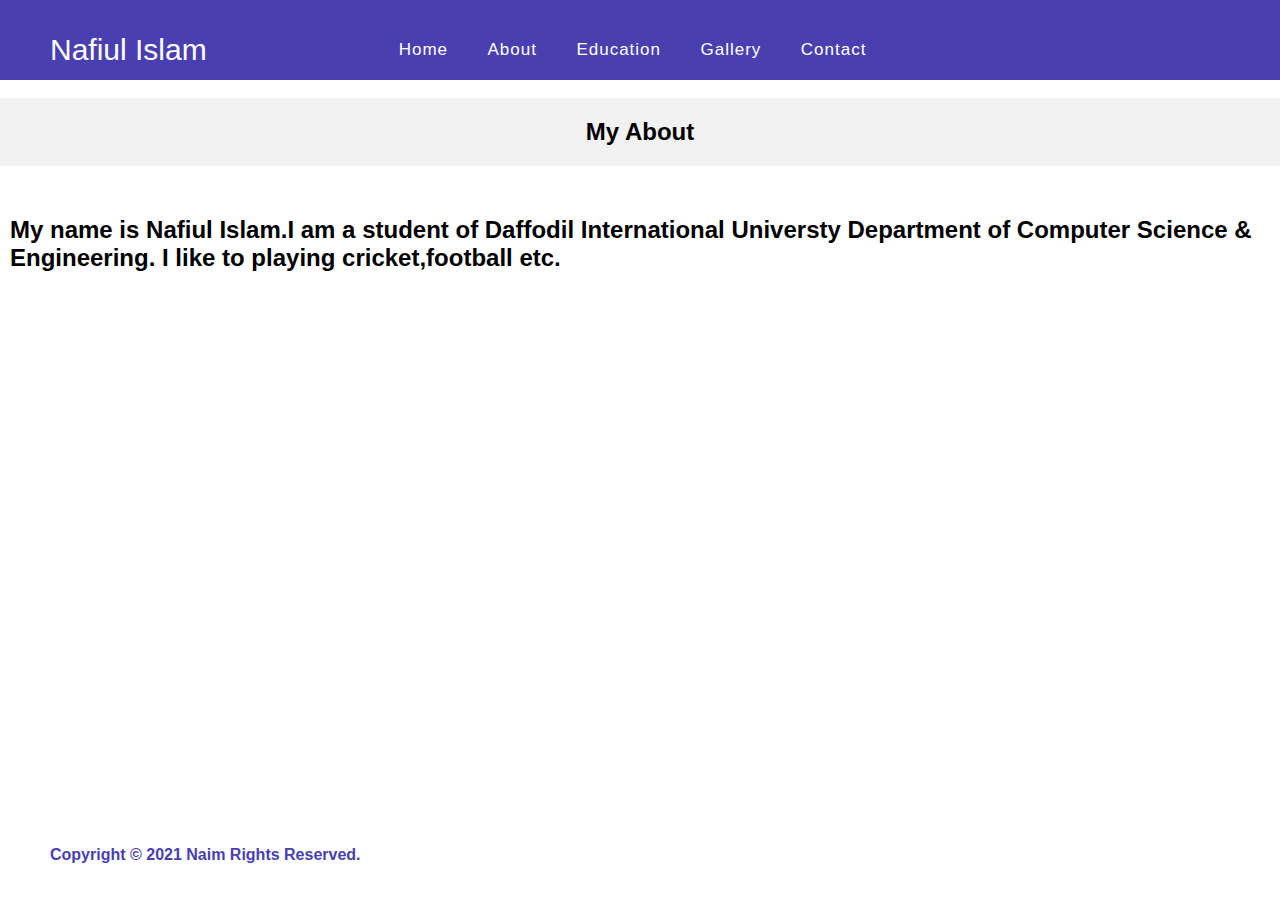
<file: about.html>
<!DOCTYPE html>
<html>
<head>
	<title>NafiulIslam | About</title>
	<meta charset="UTF-8">
	<meta name="viewport" content="width=device-width, initial-scale=1">
	<link rel="stylesheet" type="text/css" href="about.css">
    <link href="" rel="stylesheet">
    <link href="" rel="stylesheet">
</head>
<body>

<div class="header">
     <div class="navbar">
         <div class="logo">
             <a href="index.html">Nafiul Islam</a>
         </div>
         <div class="menu">
             <ul>
                 <li><a href="index.html">Home</a></li>
                 <li><a href="#">About</a></li>
                 <li><a href="resume.html">Education</a></li>
                 <li><a href="gallery.html">Gallery</a></li>
                 <li><a href="contact.html">Contact</a></li>
             </ul>
     </div>
</div>
</div>
<!--     <div class="column middle">
         <h2>My About</h2>
        &nbsp;&nbsp;&nbsp;&nbsp;&nbsp;
        <button type="button">
            <font face="arial" size="4"><a href="https://www.facebook.com/mohammad.7fc">Facebook</a></font>
        </button>
    </div> -->
    &nbsp;&nbsp;&nbsp;&nbsp;&nbsp;
    <div class="ms">
             <h2>My About</h2>
</div>
              <div class="row">
                <style>
img {text-align: center;}
</style>
    <div class="column side">
    </div>
    <div class="tx">
    
   
       
      <div class="center">
                      
                            <h2>My name is Nafiul Islam.I am a student of Daffodil International Universty Department of Computer Science & Engineering. I like to playing cricket,football etc. </h2>
    </div>

  </div>
        <div class="copy-right">
            <p style="color: #4A3FB0"> <b> Copyright &copy 2021 Naim Rights Reserved. </b></p>
      </div>
</body>
</html>
</file>
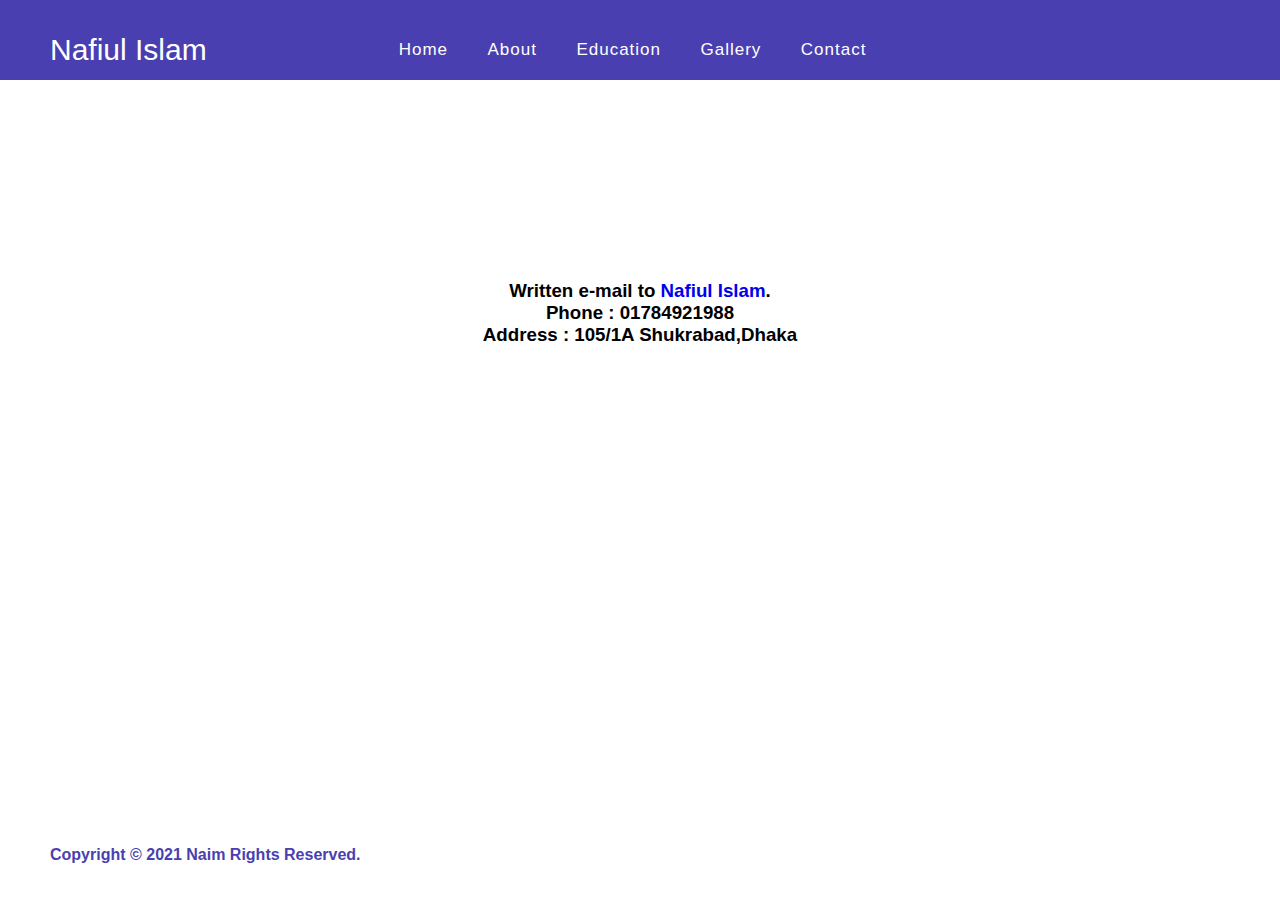
<file: contact.html>
<!DOCTYPE html>
<html>
<head>
	<title>Nafiul Islam | Contact</title>
	<meta charset="UTF-8">
	<meta name="viewport" content="width=device-width, initial-scale=1">
	<link rel="stylesheet" type="text/css" href="contact.css">
    <link href="" rel="stylesheet">
    <link href="" rel="stylesheet">
</head>
<body>

<div class="header">
     <div class="navbar">
         <div class="logo">
             <a href="index.html">Nafiul Islam</a>
         </div>
         <div class="menu">
             <ul>
                 <li><a href="index.html">Home</a></li>
                 <li><a href="about.html">About</a></li>
                 <li><a href="resume.html">Education</a></li>
                 <li><a href="gallery.html">Gallery</a></li>
                 <li><a href="#">Contact</a></li>
             </ul>
     </div>
</div>


  </div>

        <div class="copy-right">
            <p style="color: #4A3FB0"> <b> Copyright &copy 2021 Naim Rights Reserved. </b></p>

      </div>
      <div>
              <style>
           h3 {text-align: center;}
    
            p.con{
                    margin-top: 200px;
                  }
                  
            </style>
           <p class = "con"> <h3> Written e-mail to  <a href="mailto:nafiul15-10694@diu.edu.bd">Nafiul Islam</a>.<br> 
            <label for="phone"> Phone : 01784921988</label>
            <br>Address : 105/1A Shukrabad,Dhaka</br> </h3></p>
            
     </div>
</body>
</html>
</file>
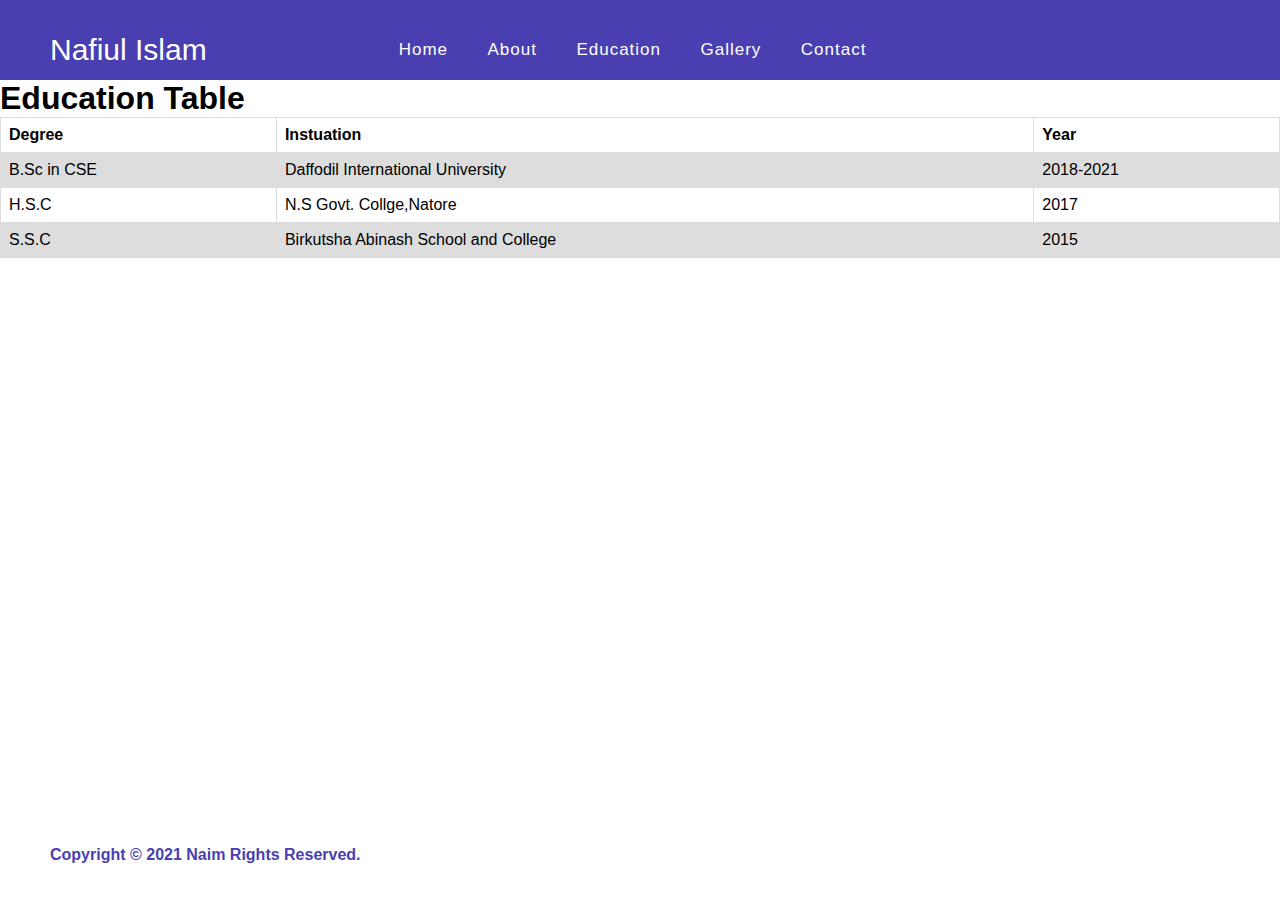
<file: resume.html>
<!DOCTYPE html>
<html>
<head>
	<title>Nafiul Islam | Resume</title>
	<meta charset="UTF-8">
	<meta name="viewport" content="width=device-width, initial-scale=1">
	<link rel="stylesheet" type="text/css" href="resume.css">
    <link href="" rel="stylesheet">
    <link href="" rel="stylesheet">
</head>
<body>

<div class="header">
     <div class="navbar">
         <div class="logo">
             <a href="index.html">Nafiul Islam</a>
         </div>
         <div class="menu">
             <ul>
                 <li><a href="index.html">Home</a></li>
                 <li><a href="about.html">About</a></li>
                 <li><a href="#">Education</a></li>
                 <li><a href="gallery.html">Gallery</a></li>
                 <li><a href="contact.html">Contact</a></li>
             </ul>
     </div>
</div>

  </div>
        <div class="copy-right">
            <p style="color: #4A3FB0"> <b> Copyright &copy 2021 Naim Rights Reserved. </b></p>

      </div>

      <!DOCTYPE html>
<html>
<head>
<style>
table {
  font-family: arial, sans-serif;
  border-collapse: collapse;
  width: 100%;
}

td, th {
  border: 1px solid #dddddd;
  text-align: left;
  padding: 8px;
}

tr:nth-child(even) {
  background-color: #dddddd;
}
</style>
</head>
<body>

<h1>Education Table</h1>

<table>
  <tr>
    <th>Degree</th>
    <th>Instuation</th>
    <th>Year</th>
  </tr>
  <tr>
    <td>B.Sc in CSE</td>
    <td>Daffodil International University</td>
    <td>2018-2021</td>
  </tr>
  <tr>
    <td>H.S.C</td>
    <td>N.S Govt. Collge,Natore</td>
    <td>2017</td>
  </tr>
  <tr>
    <td>S.S.C</td>
    <td>Birkutsha Abinash School and College</td>
    <td>2015</td>
  </tr>
 
</table>

</body>
</html>

</body>
</html>
</file>
<file: about.css>
*{
    margin: 0;
    padding: 0;
    box-sizing: border-box;
    font-family: 'Montserrat', sans-serif;
}

a{
    text-decoration: none;
}

a:hover{
    text-decoration: none;
}

ul{
    list-style: none;
}

.header{
        background-color: #4A3FB0;
}

.header .navbar{
    width: 100%;
    height: 80px;
    display: flex;
    align-items: center;
    padding-top: 20px;
}

.logo a{
    text-decoration: none;
    color: #fff;
    display: block;
    font-size: 30px;
    margin-left: 50px;
}

.nsx {
  margin: auto;
  width: 60%;
  border: 3px solid #73AD21;
  padding: 10px;
}
.menu ul {
    margin-left: 192px;
}

.menu ul li{
    display: inline-block;
    margin-right: 35px;
    cursor: pointer;
    align-items: center;
    
}

.menu ul li a{
    text-decoration: none;
    color:#fff;
    font-size: 17px;
    font-weight: 500;
    letter-spacing: 1px;
}
.column {
  float: middle;
  padding: 20px;
}
.ms {
  background-color: #f1f1f1;
  padding: 20px;
  text-align: center;
}

.column.side {
  width: 25%;
  padding: 20px;
}

.tx {
  float: center;
  padding: 10px;
}


.last {
  background-color: #f1f1f1;
  padding: 20px;
  text-align: center;
}
.copy-right{
    position: absolute;
    left: 50px;
    bottom: 4%;   
}
.copy-right p{
    color: #fff;
}
.text {
    background-color: #f1f1f1;
    padding: 20px;
    text-align: center;
}
{
    box-sizing: border-box;
    text-align: center;
}
</file>
<file: contact.css>
*{
    margin: 0;
    padding: 0;
    box-sizing: border-box;
    font-family: 'Montserrat', sans-serif;
}

a{
    text-decoration: none;
}

a:hover{
    text-decoration: none;
}

ul{
    list-style: none;
}

.header{
        background-color: #4A3FB0;
/*    position: relative;
    width: 100%;
    height: 100vh;
    background-image: url(images/bg-about.png);
    background-repeat: no-repeat;
    background-size: cover;*/
}

.header .navbar{
    width: 100%;
    height: 80px;
    display: flex;
    align-items: center;
    padding-top: 20px;
}


.logo a{
    text-decoration: none;
    color: #fff;
    display: block;
    font-size: 30px;
    margin-left: 50px;
}

.menu ul {
    margin-left: 192px;
}

.menu ul li{
    display: inline-block;
    margin-right: 35px;
    cursor: pointer;
    align-items: center;
    
}

.menu ul li a{
    text-decoration: none;
    color:#fff;
    font-size: 17px;
    font-weight: 500;
    letter-spacing: 1px;
}
.copy-right{
    position: absolute;
    left: 50px;
    bottom: 4%;   
}

.copy-right p{
    color: #fff;
}
</file>
<file: resume.css>
*{
    margin: 0;
    padding: 0;
    box-sizing: border-box;
    font-family: 'Montserrat', sans-serif;
}

a{
    text-decoration: none;
}

a:hover{
    text-decoration: none;
}

ul{
    list-style: none;
}

.header{
        background-color: #4A3FB0;
/*    position: relative;
    width: 100%;
    height: 100vh;
    background-image: url(images/bg-about.png);
    background-repeat: no-repeat;
    background-size: cover;*/
}

.header .navbar{
    width: 100%;
    height: 80px;
    display: flex;
    align-items: center;
    padding-top: 20px;
}


.logo a{
    text-decoration: none;
    color: #fff;
    display: block;
    font-size: 30px;
    margin-left: 50px;
}

.menu ul {
    margin-left: 192px;
}

.menu ul li{
    display: inline-block;
    margin-right: 35px;
    cursor: pointer;
    align-items: center;
    
}

.menu ul li a{
    text-decoration: none;
    color:#fff;
    font-size: 17px;
    font-weight: 500;
    letter-spacing: 1px;
}
.copy-right{
    position: absolute;
    left: 50px;
    bottom: 4%;   
}

.copy-right p{
    color: #fff;
}
</file>
